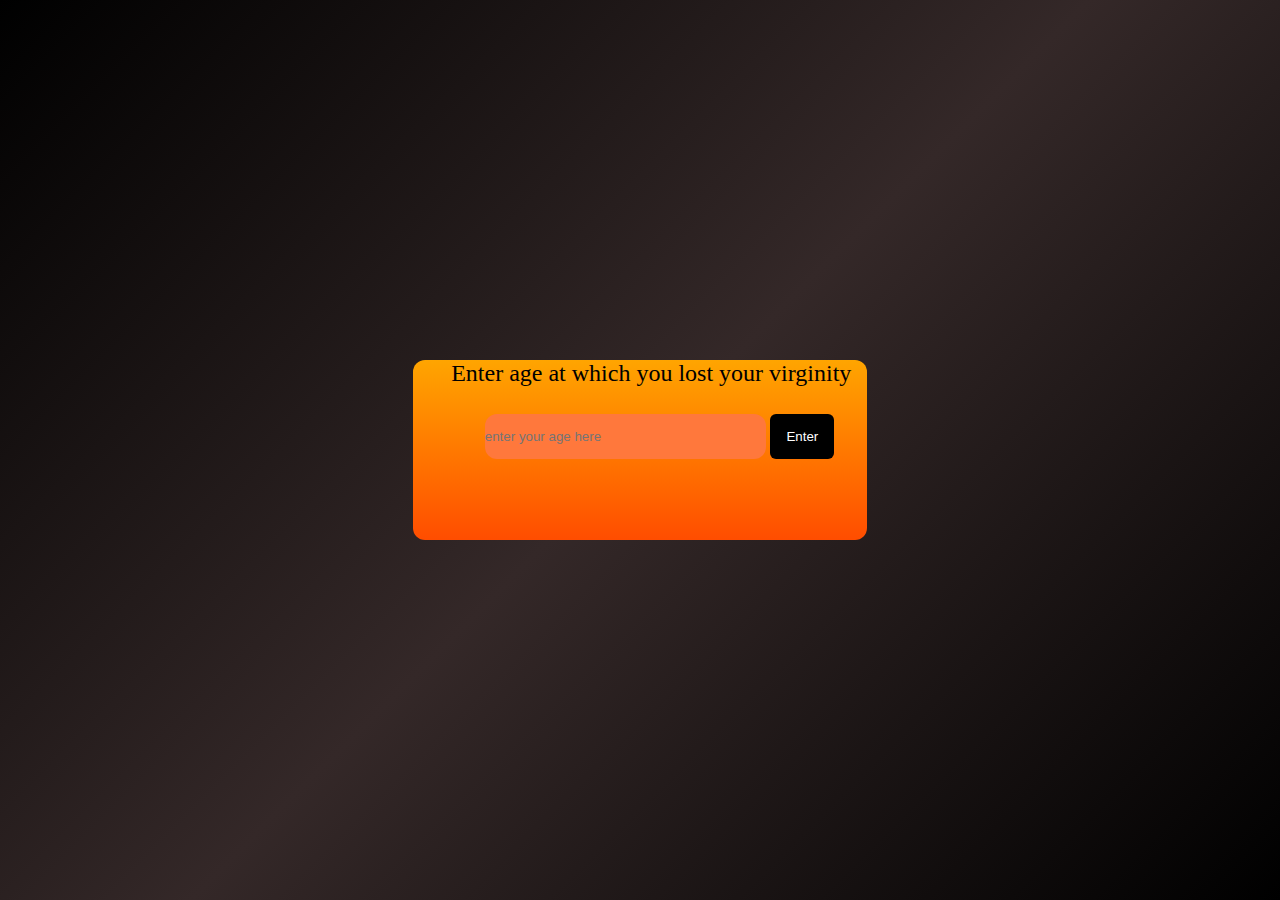
<file: index.html>
<!DOCTYPE html>
<html lang="en">
<head>
    <meta charset="UTF-8">
    <meta name="viewport" content="width=device-width, initial-scale=1.0">
    <title>Document</title>
    <link href="style.css" rel="stylesheet" />
</head>
<body>
    <main>
        <div class="container">
            <div class="heading">Enter age at which you lost your virginity</div>
            <div class="enter-area">
            <input class="entered-age" type="text" placeholder="enter your age here">
            <button class="enter">Enter</button>
        </div>
       </div>
       <video class="video1 " id="video" controls loop preload="auto">
        <source src="media\videoplayback (1).mp4" type="video/mp4">
    </video>
    <video class="video2" id="video" controls loop preload="auto">
        <source src="media\videoplayback (2).mp4" type="video/mp4">
    </video>
    <video class="video3" id="video" controls loop preload="auto">
        <source src="media\video3.mp4" type="video/mp4">
    </video>
    <video class="video4" id="video" controls loop preload="auto">
        <source src="media\video4.mp4" type="video/mp4">
    </video>
    </main>
<script src="script.js"></script> 
</body>
</html>
</file>
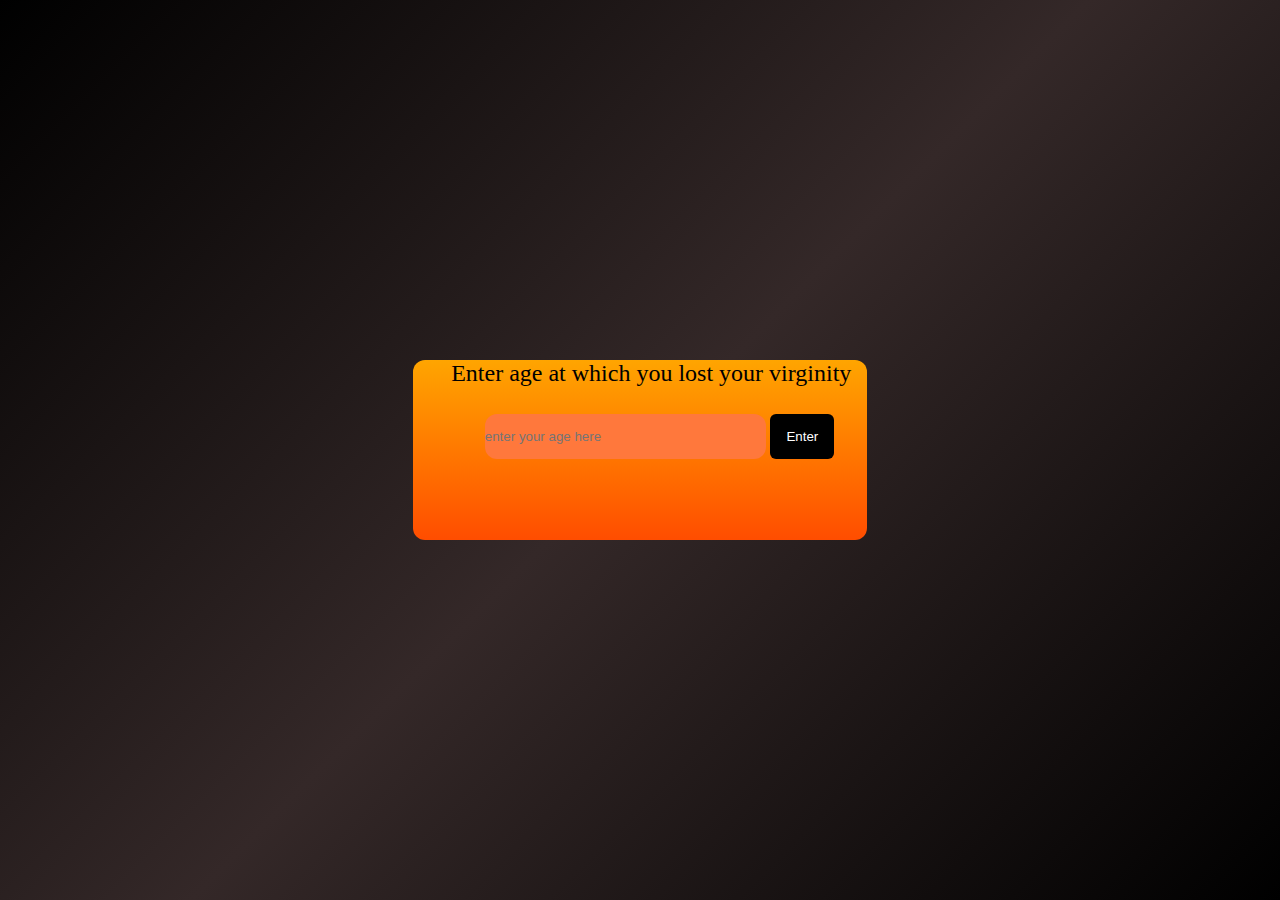
<file: indexmain.html>
<!DOCTYPE html>
<html lang="en">
<head>
    <meta charset="UTF-8">
    <meta name="viewport" content="width=device-width, initial-scale=1.0">
    <title>Document</title>
    <link href="style.css" rel="stylesheet" />
</head>
<body>
    <main>
        <div class="container">
            <div class="heading">Enter age at which you lost your virginity</div>
            <div class="enter-area">
            <input class="entered-age" type="text" placeholder="enter your age here">
            <button class="enter">Enter</button>
        </div>
       </div>
       <video class="video1 " id="video" autoplay loop muted preload="auto">
        <source src="media\videoplayback (1).mp4" type="video/mp4">
    </video>
    <video class="video2" id="video" autoplay loop muted preload="auto">
        <source src="media\videoplayback (2).mp4" type="video/mp4">
    </video>
    <video class="video3" id="video" autoplay loop muted preload="auto">
        <source src="media\video3.mp4" type="video/mp4">
    </video>
    <video class="video4" id="video" autoplay loop muted preload="auto">
        <source src="media\video4.mp4" type="video/mp4">
    </video>
    </main>
<script src="script.js"></script> 
</body>
</html>
</file>
<file: style.css>
*{
    margin: 0px;
    padding:0px;
}

main{
    width: 100%;
    height: 100vh;
    background:linear-gradient(135deg,black, #342828,black);
    display: flex;
    justify-content: center;
    align-items: center;
}

.container{
    height: 20vh;
    min-width:35vw;
    background: linear-gradient(orange, #FF4D00);
    border-radius: 12px;
}

.heading{
    width: 26rem;
    height: 6vh;
    margin-left: 3vw;
    font-size: 1.5rem;
}

input{
    border: none;
    outline: none;
    margin-left: 8vh;
    height: 5vh;
    width: 22vw;
    background: #ff783c;
    border-radius: 12px;
}

.placeholder{
      background-color: #FF4D00;
}

.enter{
    border: none;
    outline: none;
    height: 5vh;
    width: 5vw;
    color: white;
    background-color: black;
    border-radius: 6px;
}

#video{
    display: none; /* Hidden by default */
    position: fixed;
    
    width: 60vw;
    height: 60vh;
    background: rgba(0, 0, 0, 0.8); /* Dim background */
    z-index: 1000; /* On top of everything */
    justify-content: center;
    align-items: center;
}
</file>
